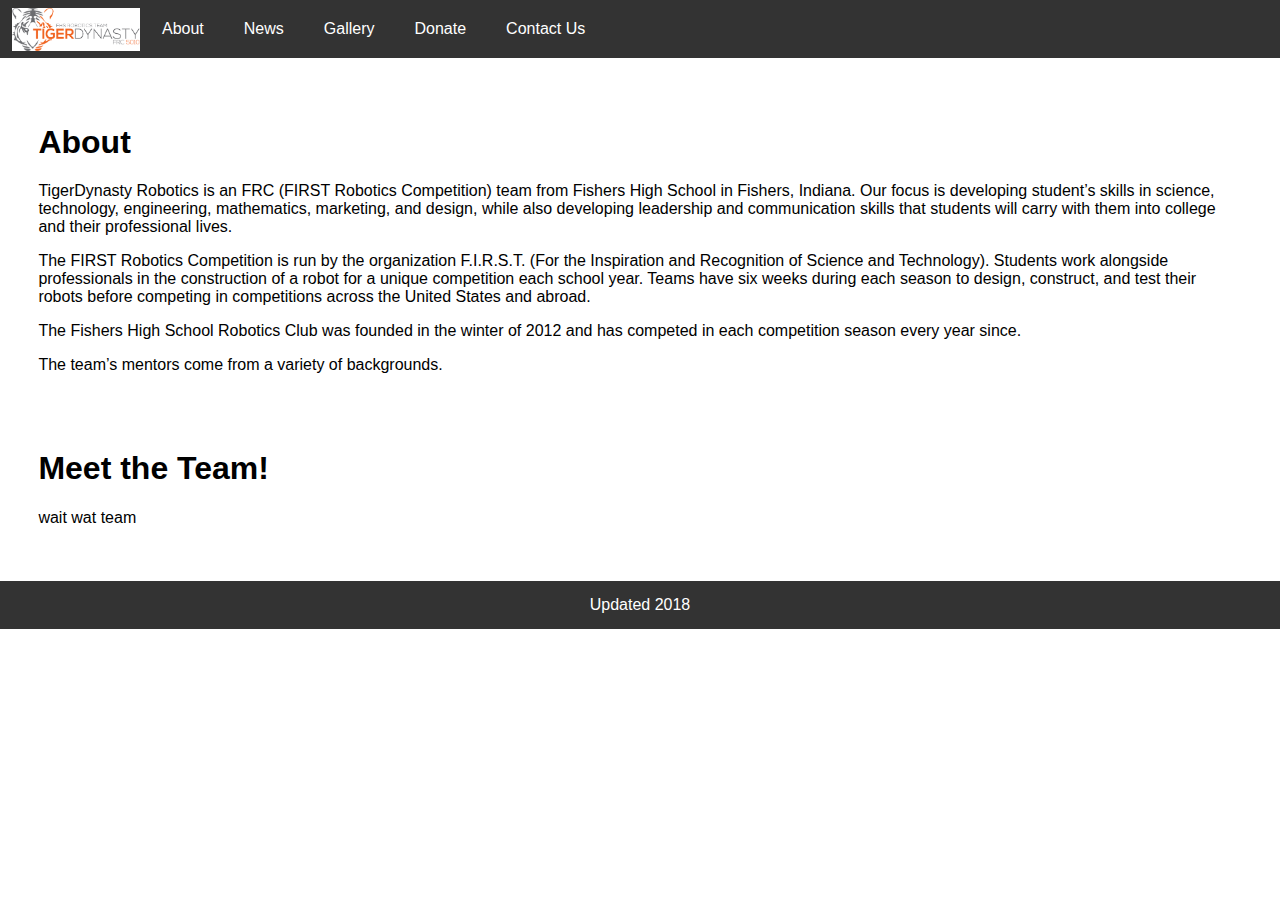
<file: pages/about.html>
<!DOCTYPE html>
<html>
    <head>
        <link rel = "stylesheet" type = "text/css" href = "../stylesheets/base.css">
        <link rel = "stylesheet" type = "text/css" href = "../stylesheets/style.css">
    </head>
    <!--top portion, navigation bar-->
    <header>
        <nav>
            <a href = "index.html" id = "logo"><img src = "../images/5010Tiger.png"></a>
            <a href = "about.html">About</a>
            <a href = "news.html">News</a>
            <a href = "">Gallery</a>
            <a href = "">Donate</a>
            <a href = "contact.html">Contact Us</a>
        </nav>
    </header>
    <body>
        <div class = "section" id = "firstSection">
            <h1>About</h1>
            <p>TigerDynasty Robotics is an FRC (FIRST Robotics Competition) team from Fishers High School in Fishers, Indiana. Our focus is developing student’s skills in science, technology, engineering, mathematics, marketing, and design, while also developing leadership and communication skills that students will carry with them into college and their professional lives.</p>

            <p>The FIRST Robotics Competition is run by the organization F.I.R.S.T. (For the Inspiration and Recognition of Science and Technology). Students work alongside professionals in the construction of a robot for a unique competition each school year. Teams have six weeks during each season to design, construct, and test their robots before competing in competitions across the United States and abroad.</p>
            
            <p>The Fishers High School Robotics Club was founded in the winter of 2012 and has competed in each competition season every year since.</p>

            <p>The team’s mentors come from a variety of backgrounds.</p>
            <!--<img src = "../images/cover.jpg">-->
        </div>
        <div class = "section">
            <h1>Meet the Team!</h1>
            <p>wait wat team</p>
        </div>
    </body>
    <footer>
        <p>Updated 2018</p>
    </footer>
</html>
</file>
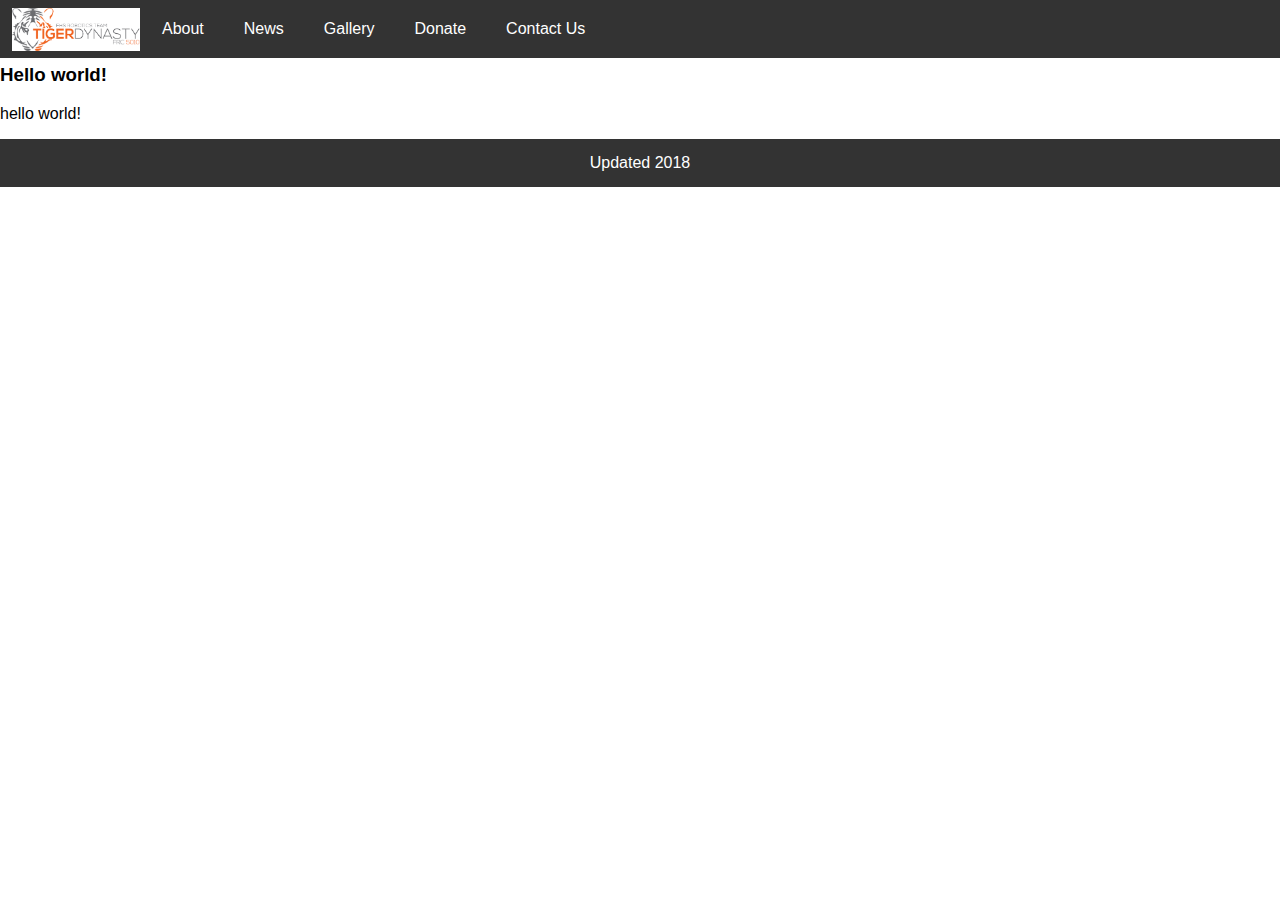
<file: pages/base.html>
<!DOCTYPE html>
<html>
    <head>
        <link rel = "stylesheet" type = "text/css" href = "../stylesheets/base.css">
    </head>
    <!--top portion, navigation bar-->
    <header>
        <nav>
            <a href = "index.html" id = "logo"><img src = "../images/5010Tiger.png"></a>
            <a href = "about.html">About</a>
            <a href = "news.html">News</a>
            <a href = "">Gallery</a>
            <a href = "">Donate</a>
            <a href = "contact.html">Contact Us</a>
        </nav>
    </header>
    <body>
        <h3>Hello world!</h3>
        <p>hello world!</p>
    </body>
    <footer>
        <p>Updated 2018</p>
    </footer>
</html>
</file>
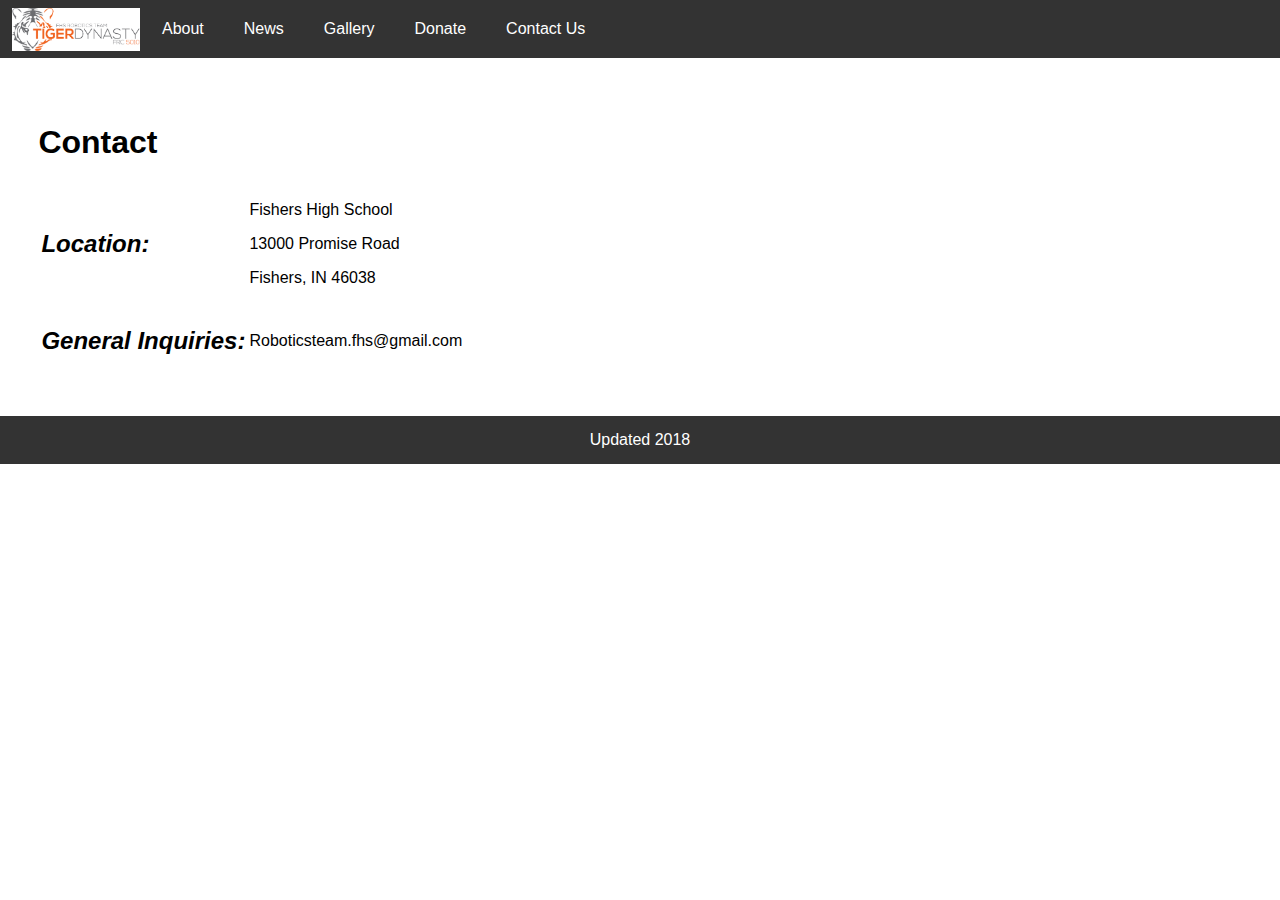
<file: pages/contact.html>
<!DOCTYPE html>
<html>
    <head>
        <link rel = "stylesheet" type = "text/css" href = "../stylesheets/base.css">
        <link rel = "stylesheet" type = "text/css" href = "../stylesheets/style.css">
    </head>
    <!--top portion, navigation bar-->
    <header>
        <nav>
            <a href = "index.html" id = "logo"><img src = "../images/5010Tiger.png"></a>
            <a href = "about.html">About</a>
            <a href = "news.html">News</a>
            <a href = "">Gallery</a>
            <a href = "">Donate</a>
            <a href = "contact.html">Contact Us</a>
        </nav>
    </header>
    <body>
        <div class = "section" id = "firstSection">
           <h1>Contact</h1>
           <table>
              <tr>
                  <td>
                     <h2><i>Location:</i></h2>
                  </td>
                  <td>
                     <p>Fishers High School</p>
                     <p>13000 Promise Road</p>
                     <p>Fishers, IN 46038</p>
                  </td>
              </tr>
              <tr>
                  <td>
                     <h2><i>General Inquiries: </i></h2>
                  </td>
                  <td>
                     <p>Roboticsteam.fhs@gmail.com</p>
                  </td>
              </tr>
           </table>
        </div>
    </body>
    <footer>
        <p>Updated 2018</p>
    </footer>
</html>
</file>
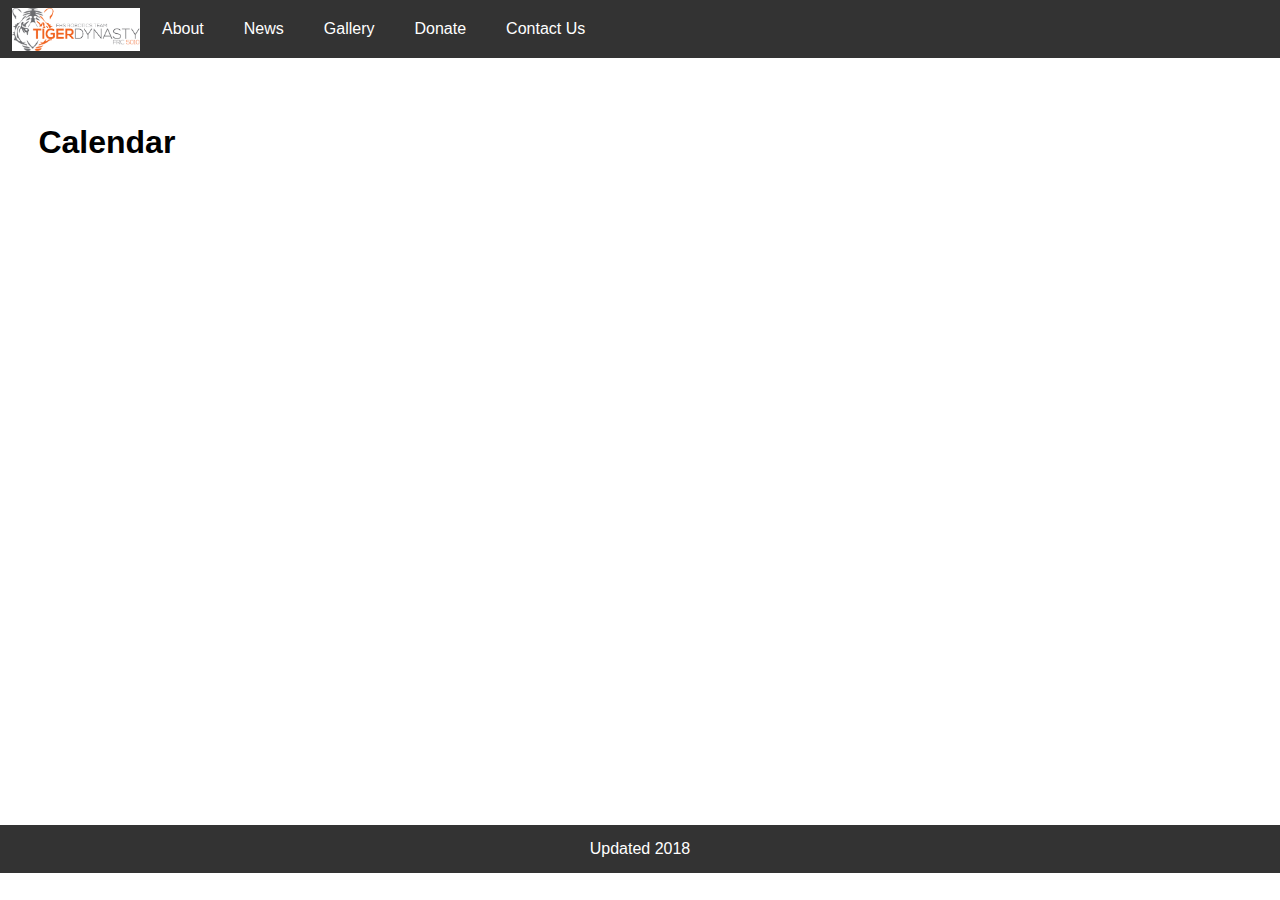
<file: pages/news.html>
<!DOCTYPE html>
<html>
    <head>
        <link rel = "stylesheet" type = "text/css" href = "../stylesheets/base.css">
        <link rel = "stylesheet" type = "text/css" href = "../stylesheets/style.css">
    </head>
    <!--top portion, navigation bar-->
    <header>
        <nav>
            <a href = "index.html" id = "logo"><img src = "../images/5010Tiger.png"></a>
            <a href = "about.html">About</a>
            <a href = "news.html">News</a>
            <a href = "">Gallery</a>
            <a href = "">Donate</a>
            <a href = "contact.html">Contact Us</a>
        </nav>
    </header>
    <body>
      <div class = "section" id = "firstSection">
            <h1>Calendar</h1>
            <iframe src="https://calendar.google.com/calendar/embed?src=n9t505sotslgo9u7vjgack6ep4%40group.calendar.google.com&ctz=America%2FIndiana%2FIndianapolis" style="border: 0" width="800" height="600" frameborder="0" scrolling="no"></iframe>
      </div>
    </body>
    <footer>
        <p>Updated 2018</p>
    </footer>
</html>
</file>
<file: stylesheets/base.css>
* {
   font-family: 'Gill Sans', 'Gill Sans MT', Calibri, 'Trebuchet MS', sans-serif;
}

/* navigation */
nav {
   position: fixed;
   top: 0;
   left: 0;
   width: 100%;
   display: flex;
   align-items: center;
   background-color: #333;
   margin: 0;
}

nav #logo {
   width: 10%;
   margin-top: 5px;
   margin-left: 10px;
   padding: 2px;
}

nav img {
   width: 100%;
}

nav a {
   margin: 0;
   padding: 20px;
   text-decoration: none;
   color: white;
   background-color: #333;
}

nav a:hover {
   background-color: black;
}

body {
   margin: 0;
   margin-top: 5%;
}

/* footer */
footer {
   color: white;
   background-color: #333;
   margin: 0;
   text-align: center;
}

footer p {
   margin: 0;
   padding: 15px;
}
</file>
<file: stylesheets/style.css>
.section {
   padding: 3%;
   padding-top: 0%;
}

#firstSection {
   padding-top: 3%;
}

img {
   width: 50%;
   height: 50%;
}
</file>
